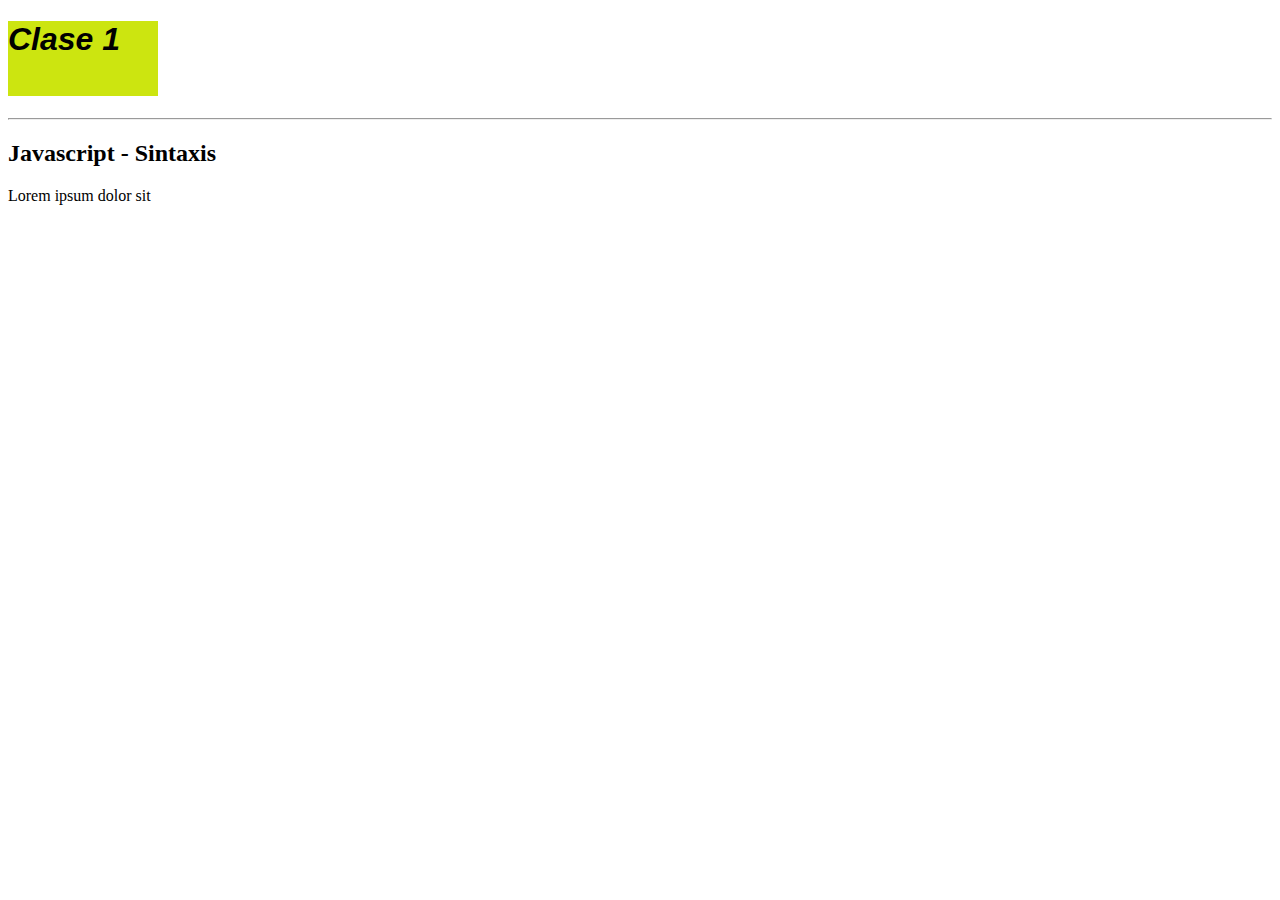
<file: Coder/Index.html>
<!DOCTYPE html>
<html lang="en">
<head>
    <meta charset="UTF-8">
    <meta http-equiv="X-UA-Compatible" content="IE=edge">
    <meta name="viewport" content="width=device-width, initial-scale=1.0">
    <title>Javascript - Sintaxis</title>
    <link rel="stylesheet" href="style.css">
    <!--<script src="main.js"> </script>-->
    <script src= "actividades.js">  </script>
</head>
<body>
    <h1><span>Clase 1</span></h1>
    <hr />
    <h2>Javascript - Sintaxis</h2>
    <p>Lorem ipsum dolor sit</p>
</body>
</html>
</file>
<file: Coder/style.css>
h1 {
    background-color: #cce510;
    width: 150px;
    height: 75px;
   font-style: oblique;
   font-family: sans-serif;
}
</file>
